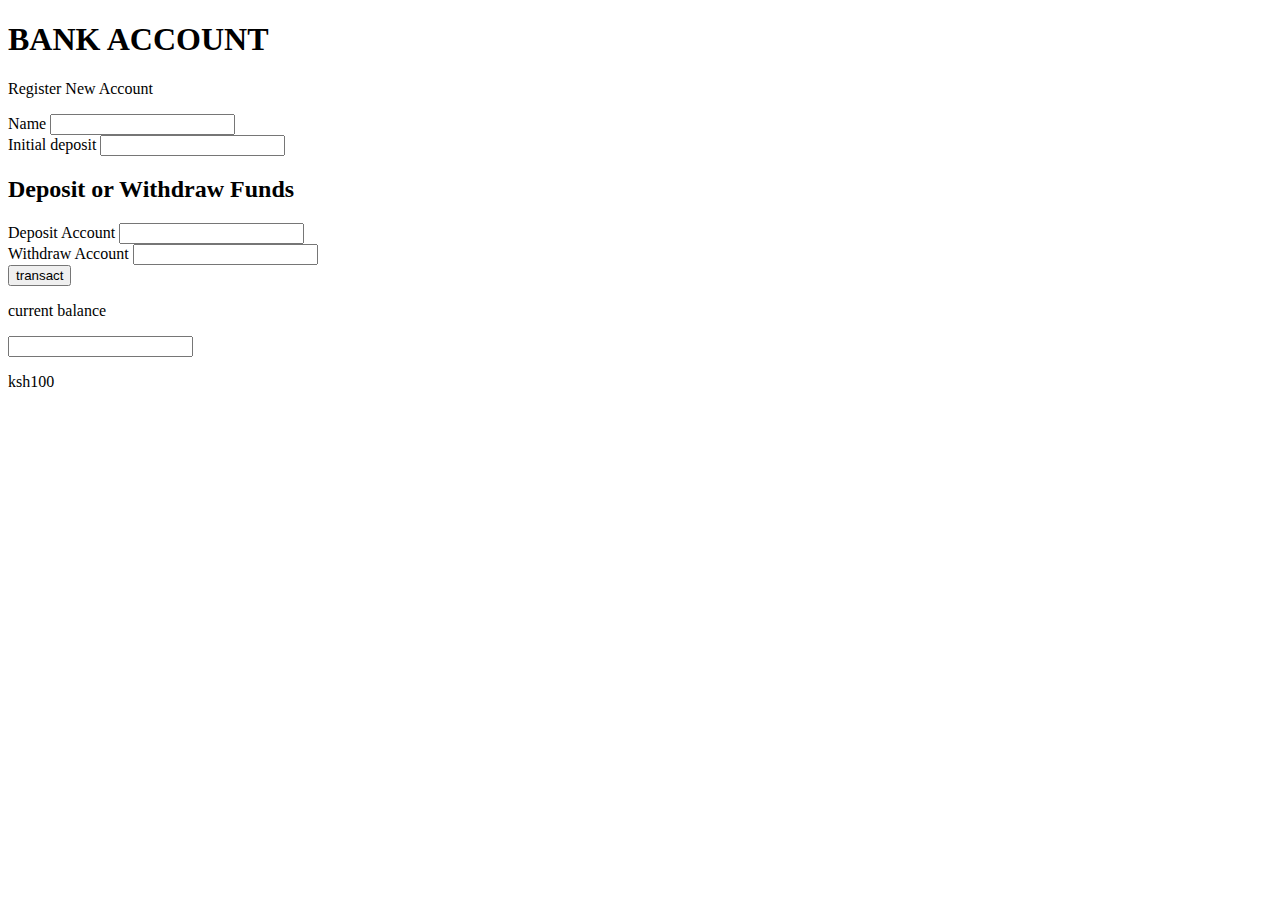
<file: bank-account/index.html>
<!DOCTYPE html>
<html lang="en">
<head>
    <meta charset="UTF-8">
    <meta http-equiv="X-UA-Compatible" content="IE=edge">
    <meta name="viewport" content="width=device-width, initial-scale=1.0">
    <title>Bank account</title>
    <link rel="stylesheet" href="css/styles.css">
</head>
<body>
    <h1>BANK ACCOUNT</h1>
    <p>Register New Account</p>
    <form action="account">
        <div>
            <label for="name">Name</label>
            <input type="text" id="Name">
        </div>
        <div>
            <label for="Initial deposit"> Initial deposit</label>
            <input type="text" id="initialDeposit">
        </div>

        <h2>Deposit or Withdraw Funds</h2>
        <div>

        <label for="Deposit "> Deposit Account</label>
        <input type="text" id="depositAccunt ">
        </div>

        <div>
            <label for="withdraw"> Withdraw Account</label>
            <input type="text" id="withdrawAccount">

        </div>

        <button  id="btn">transact</button>

        <div class="display">
         <p>current balance</p>
         <input type="text" id="current balance">
         <p id="current balance"> ksh100 </p>
         <p id="nameShow"></p>
        </div>





    </form>
 
    <script src="js/script.js"></script>
</body>
</html>
</file>
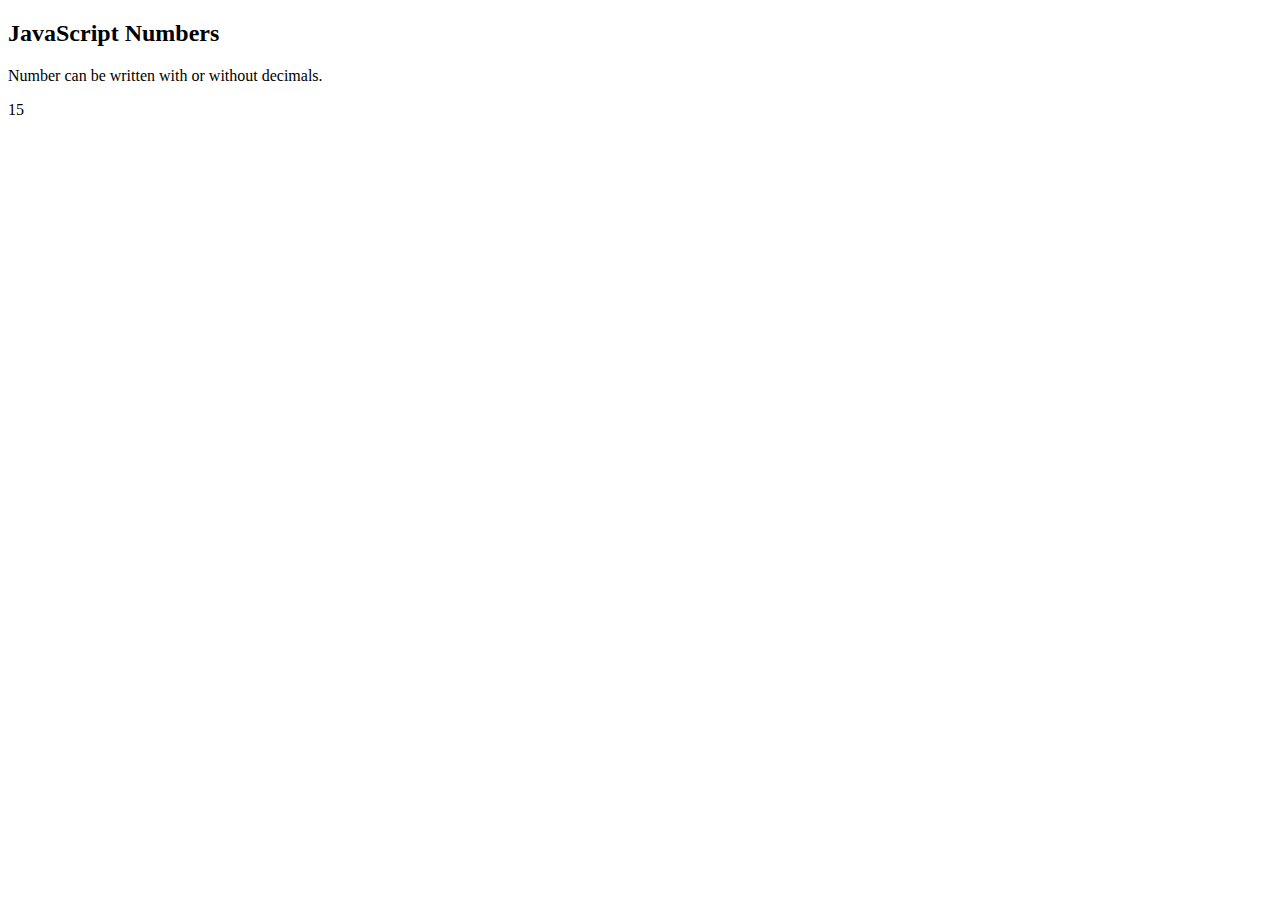
<file: new 1.html>
<!DOCTYPE html>
<html>
<body>

<h2>JavaScript Numbers</h2>

<p>Number can be written with or without decimals.</p>

<p id="demo"></p>

<script>

var x = 10;
x += 5;
document.getElementById("demo").innerHTML = x;
</script>


</body>
</html>
</file>
<file: bank-account/css/styles.css>

</file>
